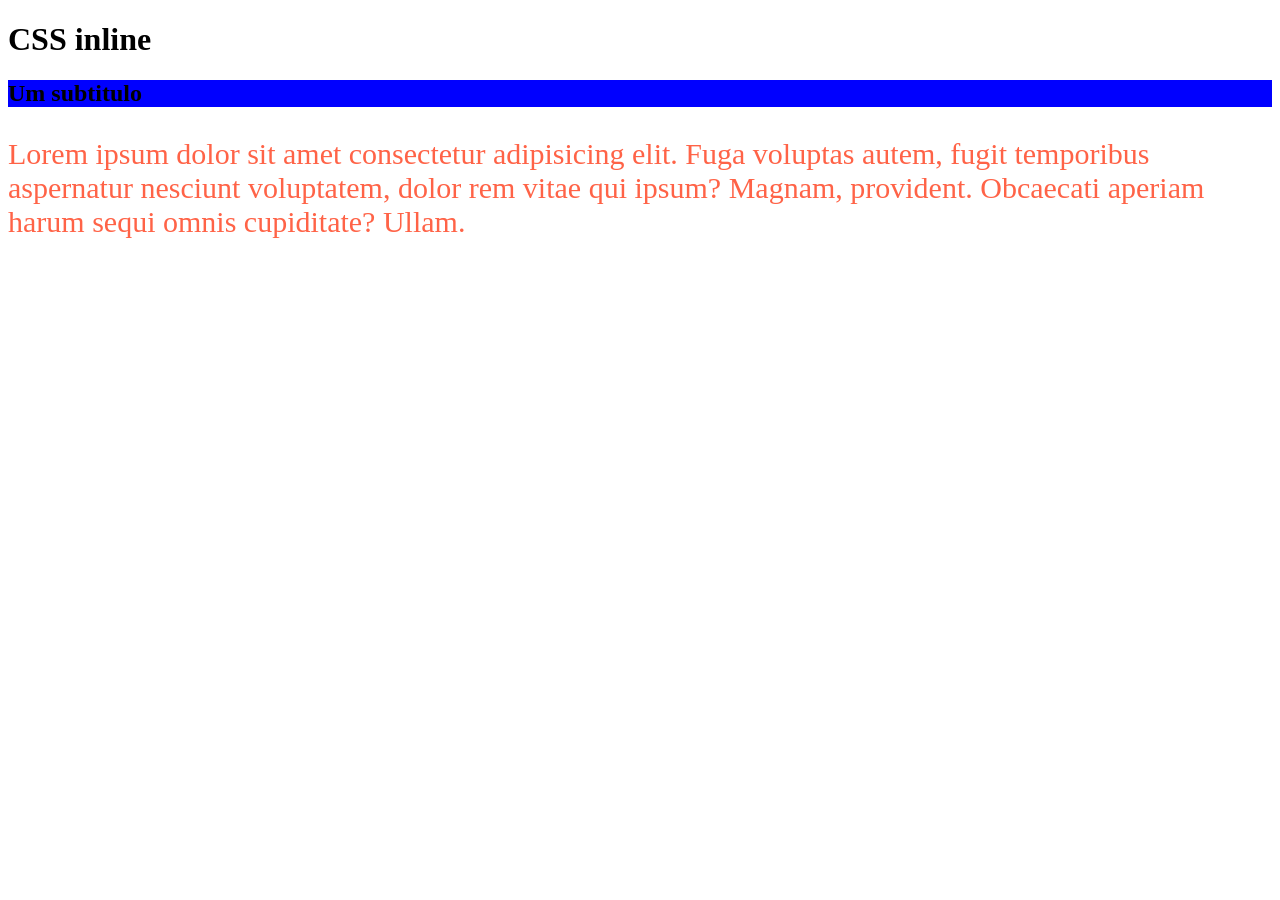
<file: CSS-BASICO/01-CSS-Inline/index.html>
<!DOCTYPE html>
<html lang="en">
<head>
    <meta charset="UTF-8">
    <meta name="viewport" content="width=device-width, initial-scale=1.0">
    <title>CSS Inline</title>
</head>
<body>
    <h1>CSS inline</h1>

    <h2 style="background-color: blue;">Um subtitulo</h2>

    <!-- aqui temos um exemplo de um fundo azul no nosso subtitulo, entao abrimos uma tag style diretamente na nossa tag h2, e passsamos o valor que queremos  -->

    <p style="color: tomato; font-size: 30px;">Lorem ipsum dolor sit amet consectetur adipisicing elit. Fuga voluptas autem, fugit temporibus aspernatur nesciunt voluptatem, dolor rem vitae qui ipsum? Magnam, provident. Obcaecati aperiam harum sequi omnis cupiditate? Ullam.</p>

    <!-- podemos colocar mais de uma propriedade !! -->

    
</body>
</html>
</file>
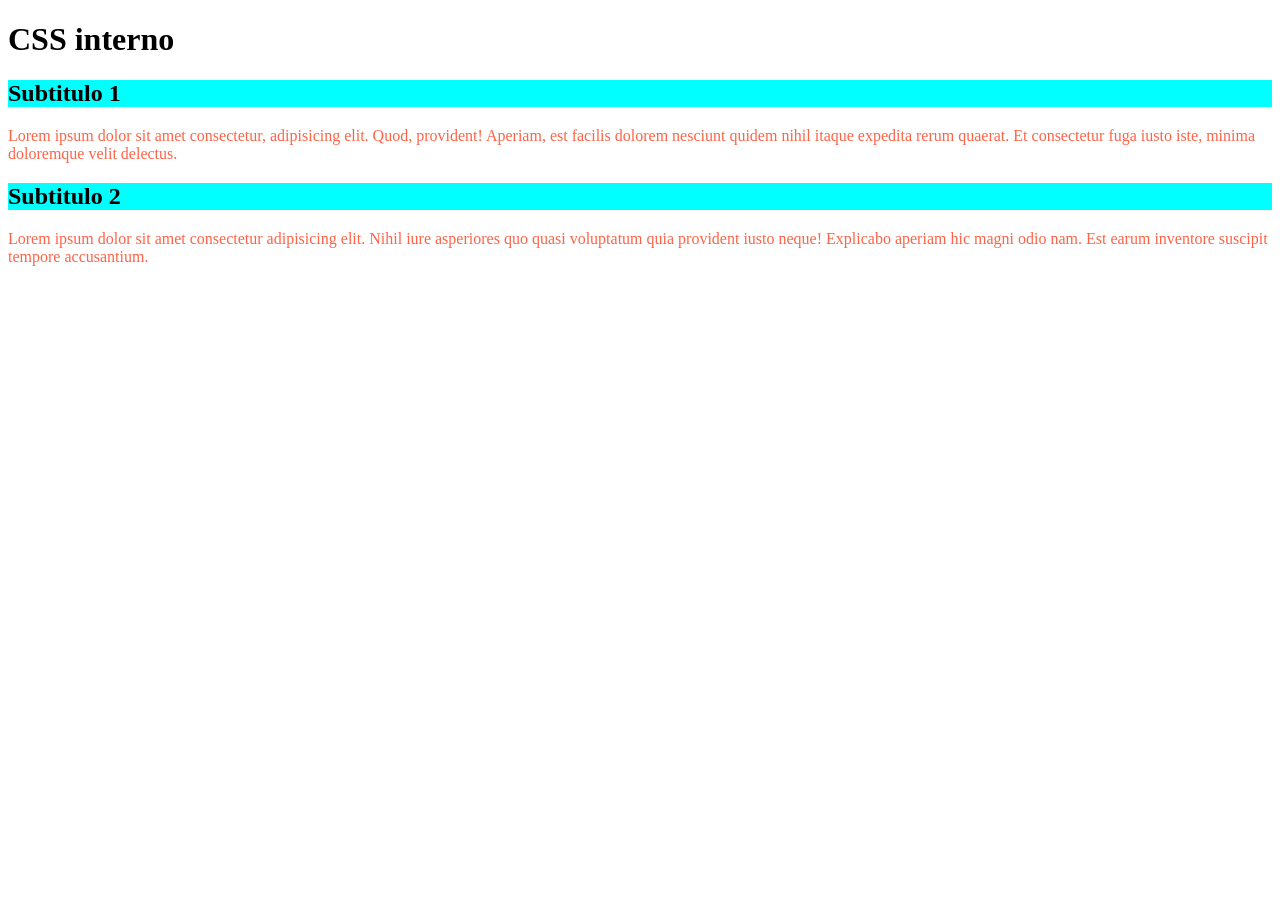
<file: CSS-BASICO/02-CSS-interno/index.html>
<!DOCTYPE html>
<html lang="en">
<head>
    <meta charset="UTF-8">
    <meta name="viewport" content="width=device-width, initial-scale=1.0">
    <title>CSS interno</title>

    <style>

        h2{
            background-color: aqua;
        }

        p{
            color: tomato;
        }

    </style>

    <!-- aqui estamos abrindo uma tag style dentro da head e dentro dela vamos passar o elemento que quero estilizar, logo depois vamos colocar chaves de abertura e fechamento, e dentro dessas chaves vamos passar os atributos, sendo assim podendo estilizar mais de um elemento de uma vez !!
     porem se eu ter mais de uma pagina, eu teria que mudar em cada uma delas. -->


</head>
<body>
    <h1>CSS interno</h1>

    <h2>Subtitulo 1</h2>

    <p>Lorem ipsum dolor sit amet consectetur, adipisicing elit. Quod, provident! Aperiam, est facilis dolorem nesciunt quidem nihil itaque expedita rerum quaerat. Et consectetur fuga iusto iste, minima doloremque velit delectus.</p>

    <h2>Subtitulo 2</h2>

    <p>Lorem ipsum dolor sit amet consectetur adipisicing elit. Nihil iure asperiores quo quasi voluptatum quia provident iusto neque! Explicabo aperiam hic magni odio nam. Est earum inventore suscipit tempore accusantium.</p>
</body>
</html>
</file>
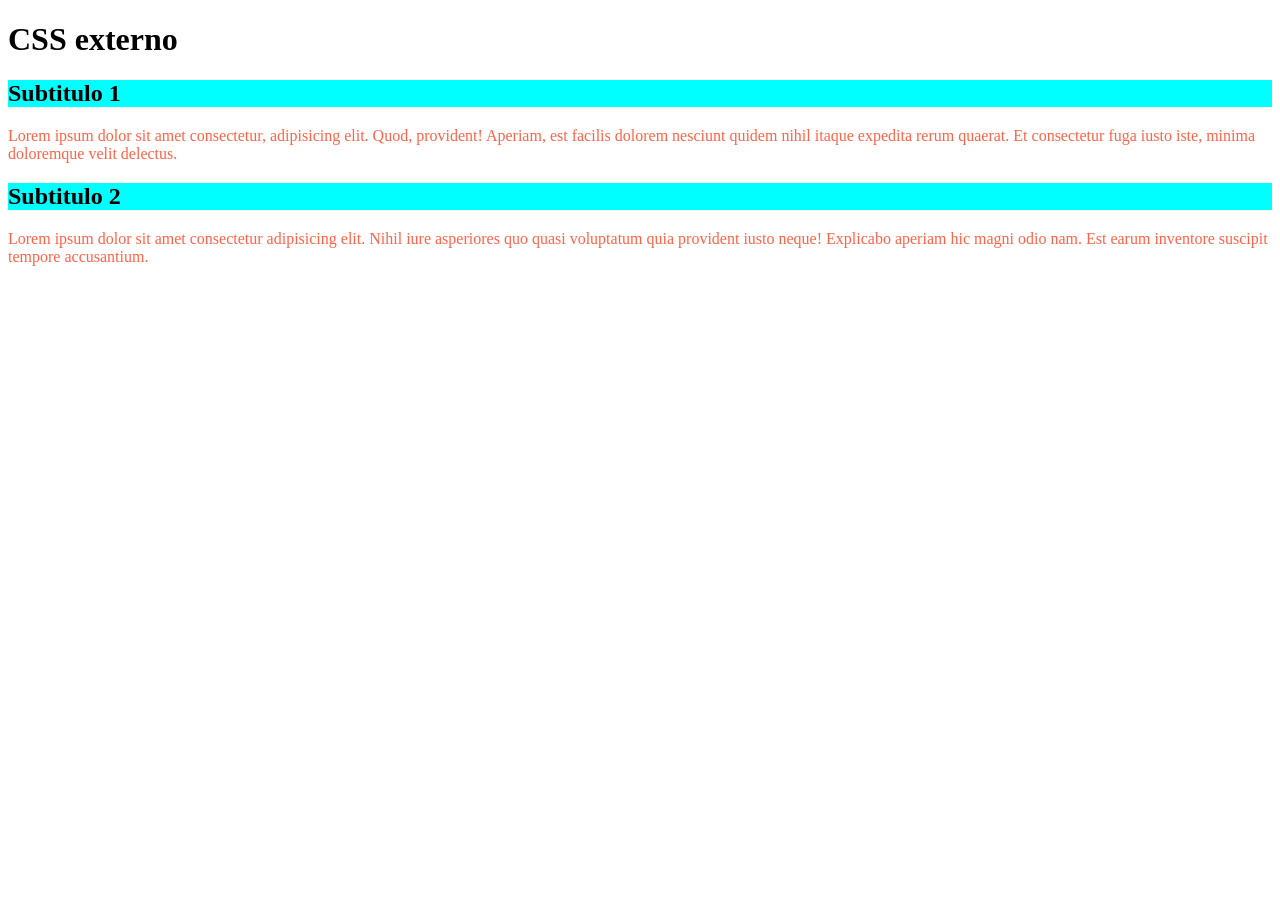
<file: CSS-BASICO/03-CSS-externo/index.html>
<!DOCTYPE html>
<html lang="en">
<head>
    <meta charset="UTF-8">
    <meta name="viewport" content="width=device-width, initial-scale=1.0">

    <link rel="stylesheet" href="style.css">

    <!-- aqui vamos fazer um link para um arquivo css, e lá vamos conseguir estilizar os elementos da pagina !, la nao precisamos abrir a tag style, somente passar os valores
     Caso eu tenha outra pagina, é somente colocar o link nela tambem e  ela que ela vai atribuir -->

    <title>CSS Externo</title>
</head>
<body>
    <h1>CSS externo</h1>

    <h2>Subtitulo 1</h2>

    <p>Lorem ipsum dolor sit amet consectetur, adipisicing elit. Quod, provident! Aperiam, est facilis dolorem nesciunt quidem nihil itaque expedita rerum quaerat. Et consectetur fuga iusto iste, minima doloremque velit delectus.</p>

    <h2>Subtitulo 2</h2>

    <p>Lorem ipsum dolor sit amet consectetur adipisicing elit. Nihil iure asperiores quo quasi voluptatum quia provident iusto neque! Explicabo aperiam hic magni odio nam. Est earum inventore suscipit tempore accusantium.</p>

</body>
</html>
</file>
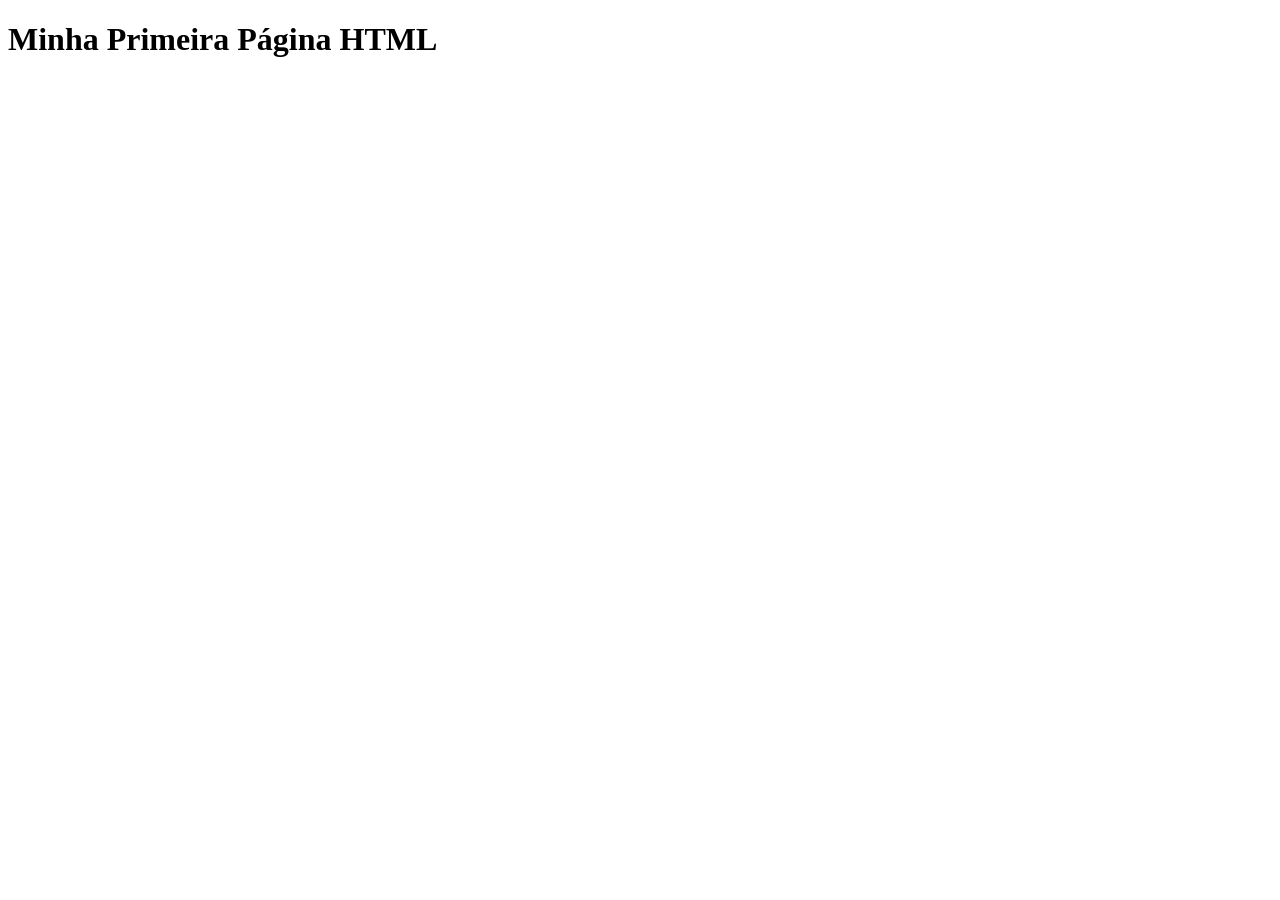
<file: HTML-BASICO/02-Primeira-Pagina-HTML/index.html>
<!DOCTYPE html>
<html lang="en">
<head>
    <meta charset="UTF-8">
    <meta name="viewport" content="width=device-width, initial-scale=1.0">
    <title>Minha Primeira Página HTML</title>
</head>
<body>
    <h1>Minha Primeira Página HTML</h1>
</body>
</html>




<!-- 

<!DOCTYPE html> → diz que é HTML5

<html> → início da página HTML

<head> → configurações/informações da página

<meta charset="UTF-8"> → permite acentos e caracteres especiais

<meta name="viewport"...> → deixa o site responsivo

<title> → nome da aba do navegador

<body> → onde fica o conteúdo visível

</...> → fecha uma tag que foi aberta 

-->
</file>
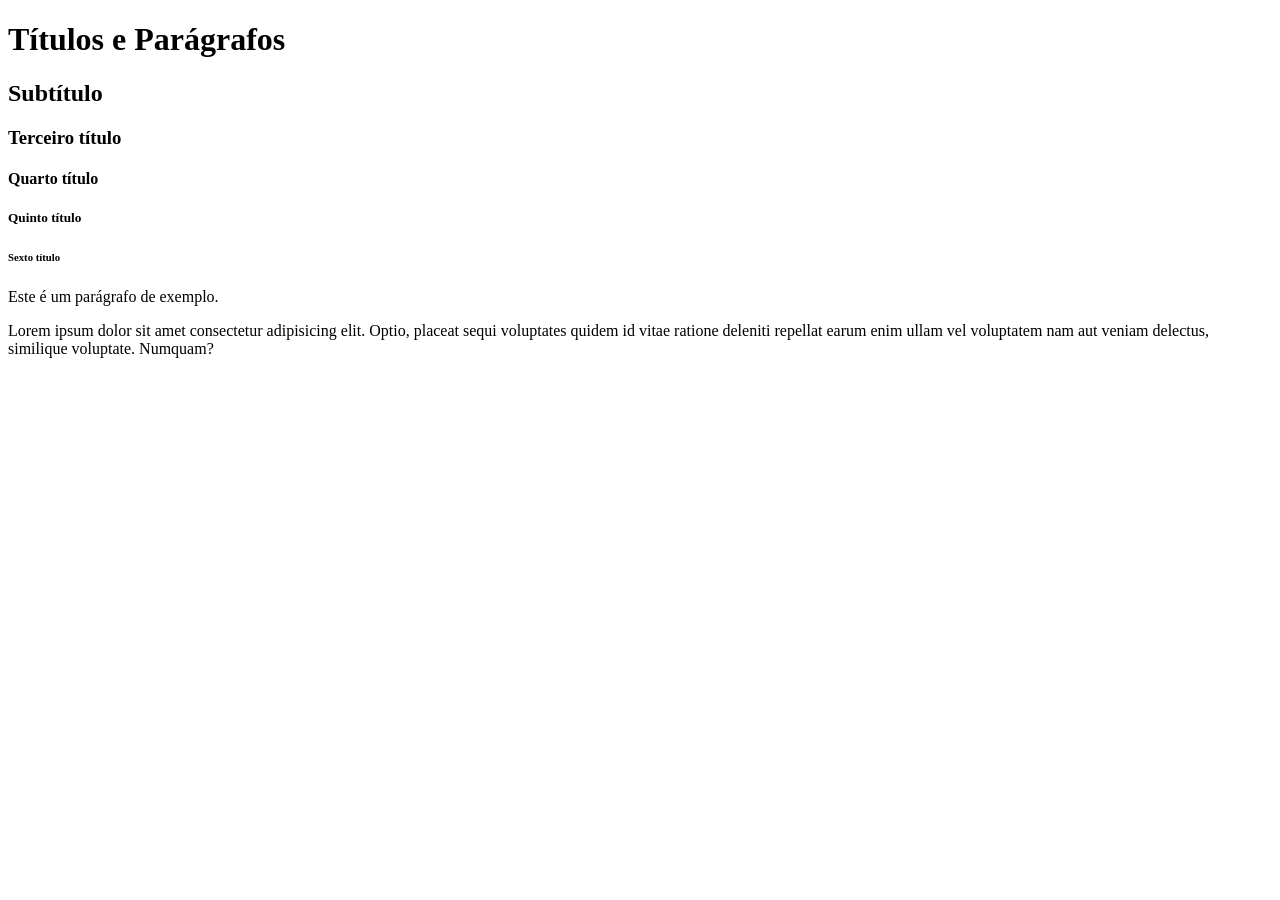
<file: HTML-BASICO/03-Titulos-e-Paragrafos/index.html>
<!DOCTYPE html>
<html lang="en">
<head>
    <meta charset="UTF-8">
    <meta name="viewport" content="width=device-width, initial-scale=1.0">
    <title>Títulos e Parágrafos</title>
</head>
<body>
    <h1>Títulos e Parágrafos</h1>
    <h2>Subtítulo</h2>
    <h3>Terceiro título</h3>
    <h4>Quarto título</h4>
    <h5>Quinto título</h5>
    <h6>Sexto título</h6>

    <!-- Quanto maior o número do título, menor ele fica. O h1 é o maior e o h6 é o menor.(em quesito de relevancia também, o h1 é o mais importante e o h6 é o menos importante) -->

    <p>Este é um parágrafo de exemplo.</p>

    <p>Lorem ipsum dolor sit amet consectetur adipisicing elit. Optio, placeat sequi voluptates quidem id vitae ratione deleniti repellat earum enim ullam vel voluptatem nam aut veniam delectus, similique voluptate. Numquam?</p>

    
</body>
</html>
</file>
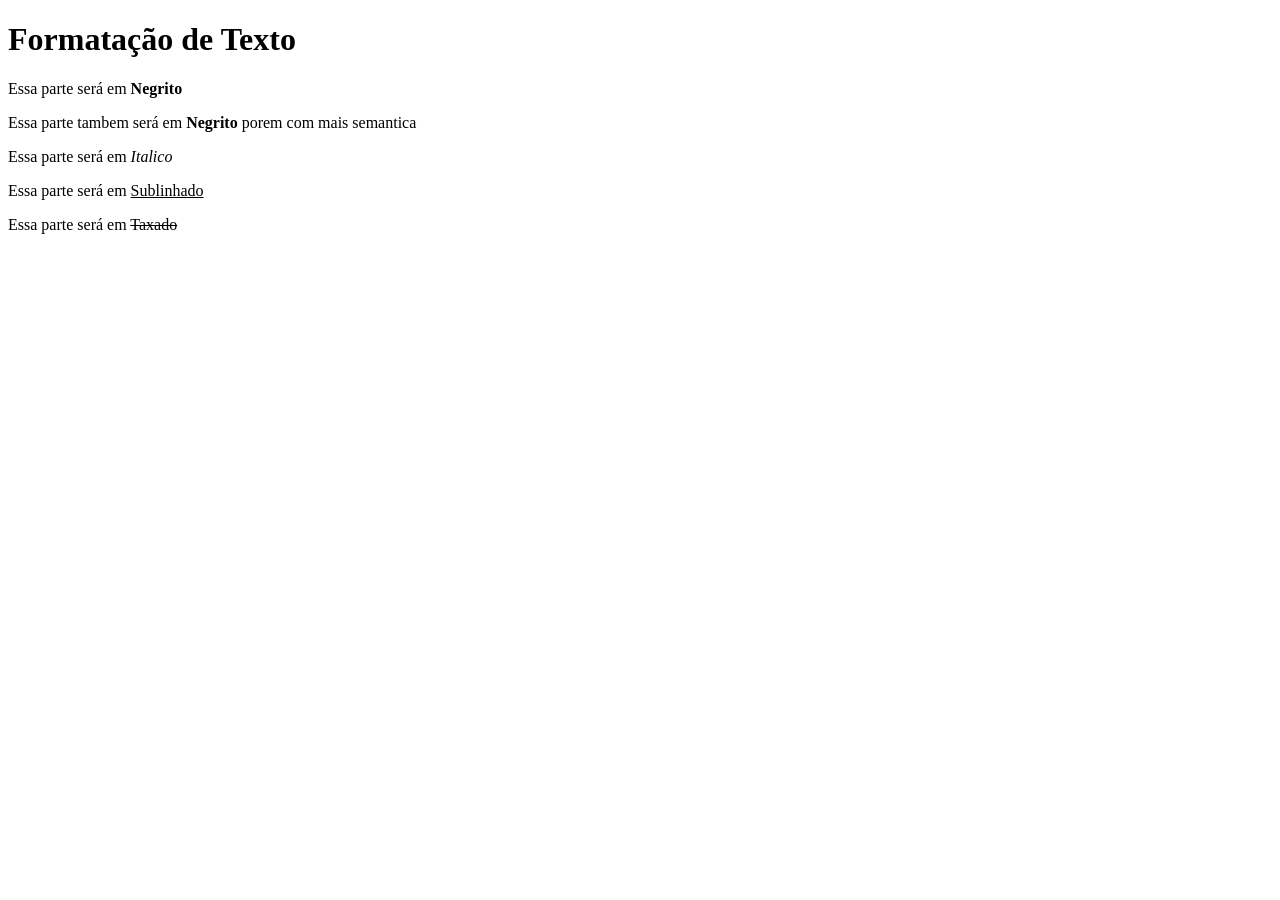
<file: HTML-BASICO/04-Formatacao-de-texto/index.html>
<!DOCTYPE html>
<html lang="en">
<head>
    <meta charset="UTF-8">
    <meta name="viewport" content="width=device-width, initial-scale=1.0">
    <title>Formatação de Texto</title>
</head>
<body>
    <h1>Formatação de Texto</h1>

    <p>Essa parte será em <b>Negrito</b> </p>
    <p>Essa parte tambem será em <b>Negrito</b> porem com mais semantica </p>

    <p>Essa parte será em <i>Italico</i></p>
    <p>Essa parte será em <u>Sublinhado</u></p>
    <p>Essa parte será em <s>Taxado</s></p>

    <!-- tag "b" → deixa o texto em Negrito
    tag "strong" → deixa o texto em Negrito e com mais semantica 
    tag "i" → deixa o texto em Italico
    tag "u" → deixa o texto em Sublinhado
    tag "s" → deixa o texto em Taxado
     -->
</html>
</file>
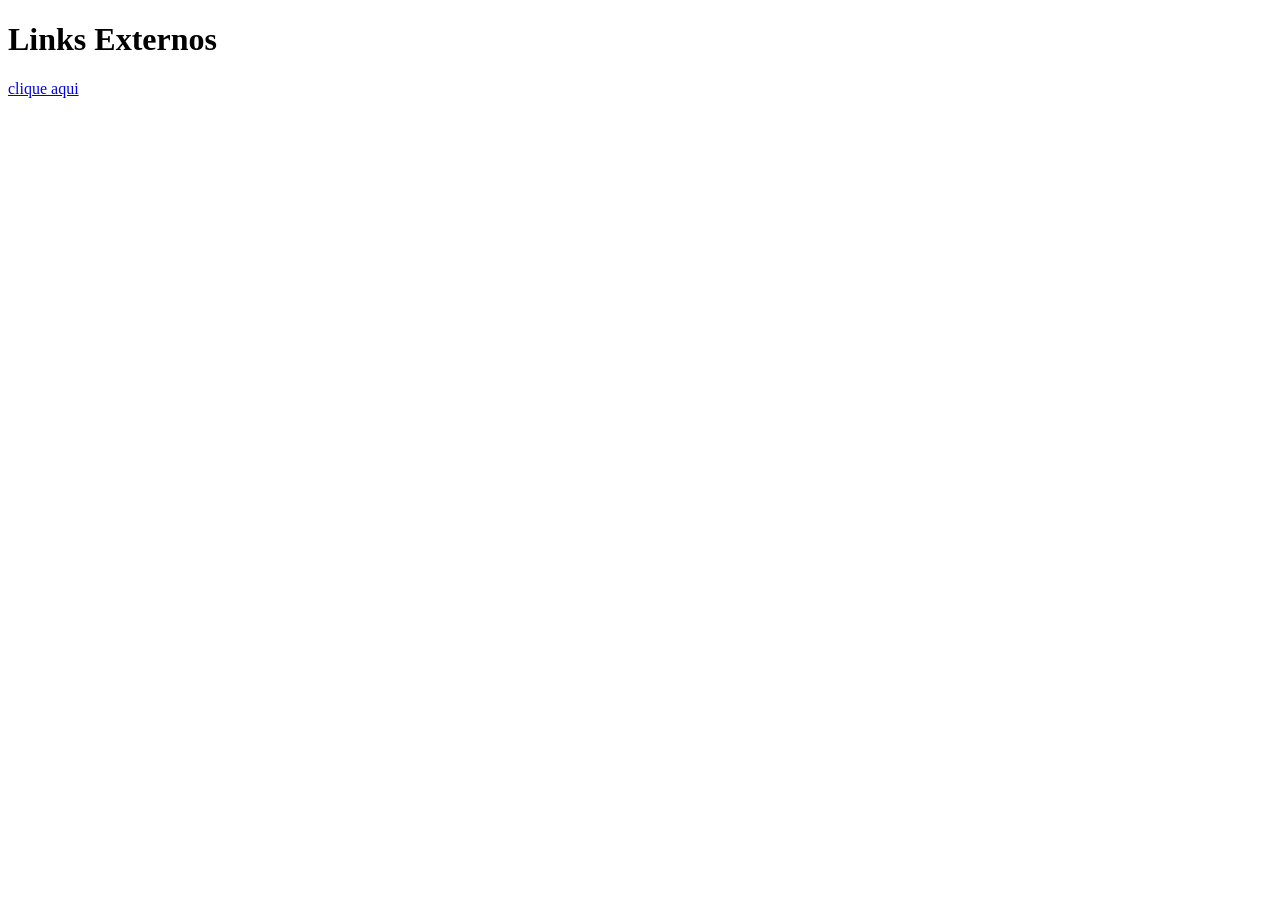
<file: HTML-BASICO/05-Links-Externos/index.html>
<!DOCTYPE html>
<html lang="en">
<head>
    <meta charset="UTF-8">
    <meta name="viewport" content="width=device-width, initial-scale=1.0">
    <title>Links Externos</title>
</head>
<body>
    <h1>Links Externos</h1>

    <a href="https://www.google.com/maps" target="_blank" >clique aqui</a>

    <!-- Aqui estou criando uma tag ancora onde vou colocar o href que vai servir para colocarmos nossa url de qual site voce quer que ele leve o usuario 
    o target blank, vai servir para que quando o usuario clique o site que colocamos no href seja aberto em outra aba e nao sobreponha o nosso site principal -->
</body>
</html>
</file>
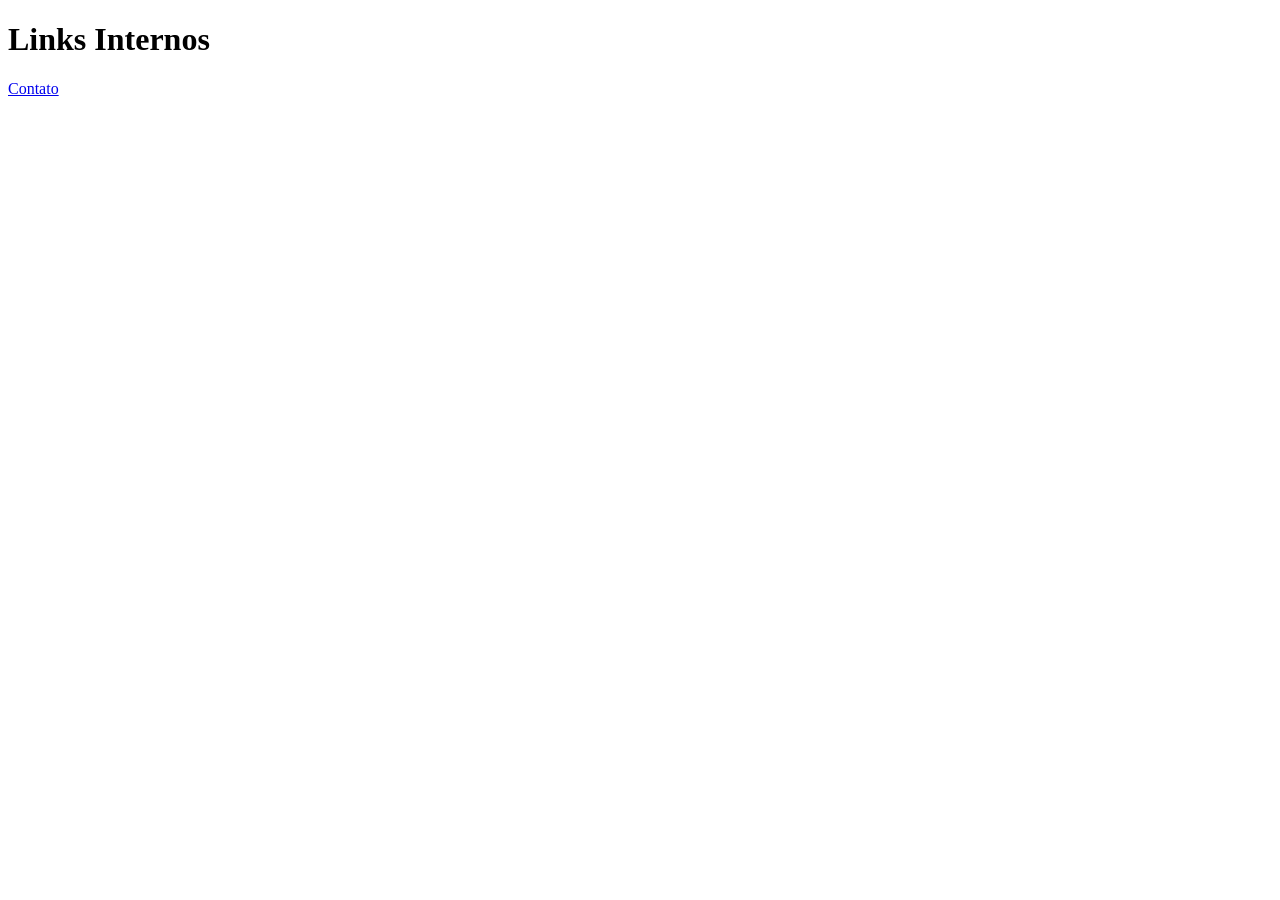
<file: HTML-BASICO/06-Links-Internos/index.html>
<!DOCTYPE html>
<html lang="en">
<head>
    <meta charset="UTF-8">
    <meta name="viewport" content="width=device-width, initial-scale=1.0">
    <title>Links Internos</title>
</head>
<body>
    <h1>Links Internos</h1>

    <a href="contato.html">Contato</a>
</body>
</html>
</file>
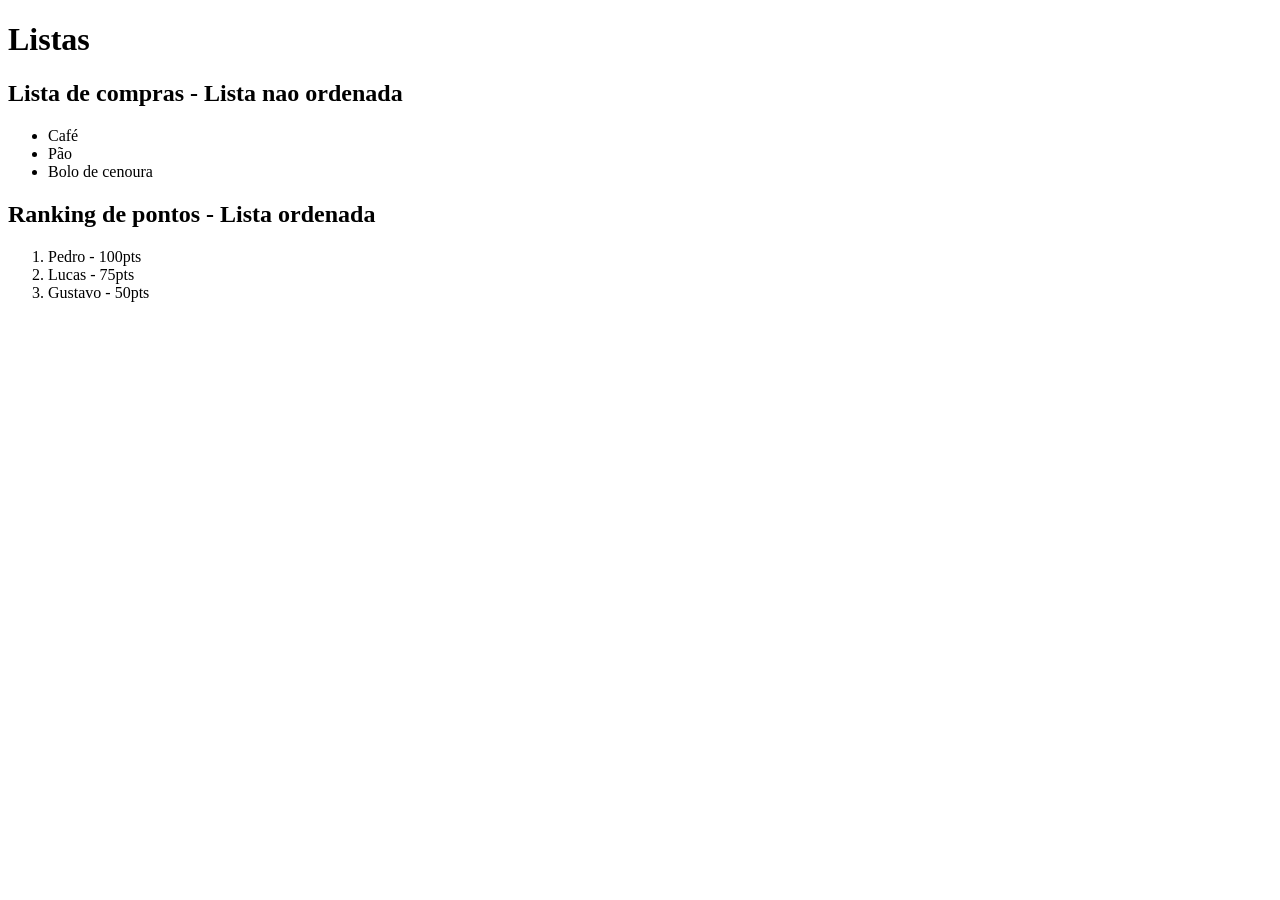
<file: HTML-BASICO/08-Listas/index.html>
<!DOCTYPE html>
<html lang="en">
<head>
    <meta charset="UTF-8">
    <meta name="viewport" content="width=device-width, initial-scale=1.0">
    <title>Listas</title>
</head>
<body>
    <h1>Listas</h1>

    <h2>Lista de compras - Lista nao ordenada</h2>
    <ul>
        <li>Café</li>
        <li>Pão</li>
        <li>Bolo de cenoura</li>
    </ul>

    <!-- A tag UL seria a base da nossa lista, dentro dela temos que colocar as li que seriam os itens da nossa lista -->


    <h2>Ranking de pontos - Lista ordenada</h2>
    <ol>
        <li>Pedro - 100pts</li>
        <li>Lucas - 75pts</li>
        <li>Gustavo - 50pts</li>
    </ol>
</body>
</html>
</file>
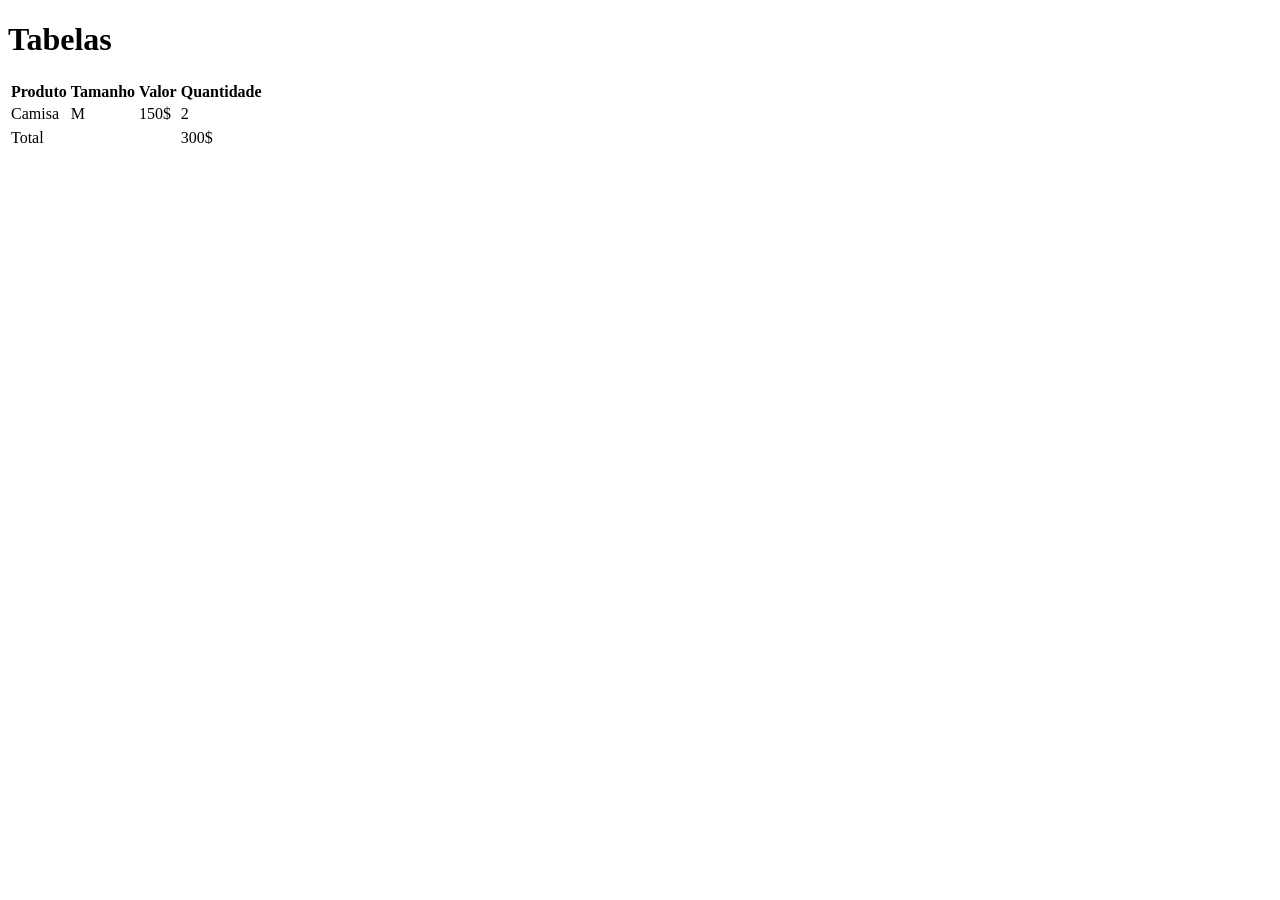
<file: HTML-BASICO/09-Tabelas/index.html>
<!DOCTYPE html>
<html lang="en">
<head>
    <meta charset="UTF-8">
    <meta name="viewport" content="width=device-width, initial-scale=1.0">
    <title>Tabelas</title>
</head>
<body>
    <h1>Tabelas</h1>

    <table>

        <thead>

            <tr>
                <th>Produto</th>
                <th>Tamanho</th>
                <th>Valor</th>
                <th>Quantidade</th>
            </tr>

        </thead>

        <tbody>

            <tr>
                <td>Camisa</td>
                <td>M</td>
                <td>150$</td>
                <td>2</td>
            </tr>

        </tbody>

        <tfoot>
            <tr>
                <tr>
                    <td colspan="3">Total</td>
                    <td>300$</td>
                </tr>
            </tr>
        </tfoot>

    </table>


    <!-- primeiro vamos criar nossa tag table que sera a estrutura da tabela.
    logo em seguida vamos criar a thead que vai servir para colocar nosso cabeçalho, dentro dela vamo ter uma TR que seria a linha e dentro dessa linha temos as th, que seriam as colunas que aquela linha vai ter 

    No nosso Tbody vamo colocar os dados da nossa tabela, vamos criar uma linha, e dentro dessa linha vamos passar a td que seria os dados equivalentes as primeiras colunas que colocamos 

    E no TFoot vamos seguir o mesmo padrao, porem vamos usar para terminar a lista, colocando o total -->

</body>
</html>
</file>
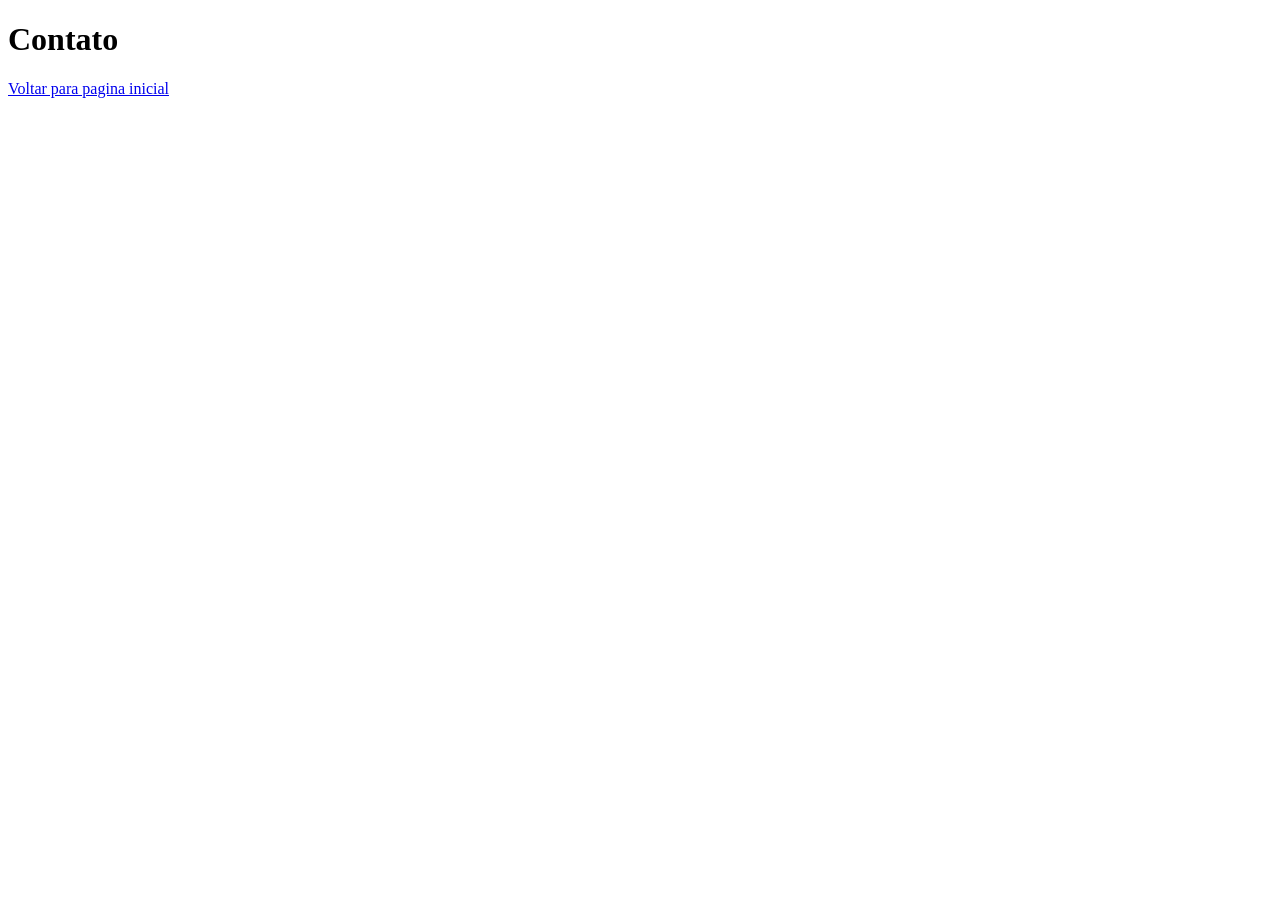
<file: HTML-BASICO/06-Links-Internos/contato.html>
<!DOCTYPE html>
<html lang="en">
<head>
    <meta charset="UTF-8">
    <meta name="viewport" content="width=device-width, initial-scale=1.0">
    <title>Contato</title>
</head>
<body>
    <h1>Contato</h1>

    <a href="index.html">Voltar para pagina inicial</a>
</body>
</html>
</file>
<file: CSS-BASICO/03-CSS-externo/style.css>
h2{
    background-color: aqua;
}

p{
    color: tomato;
}
</file>
